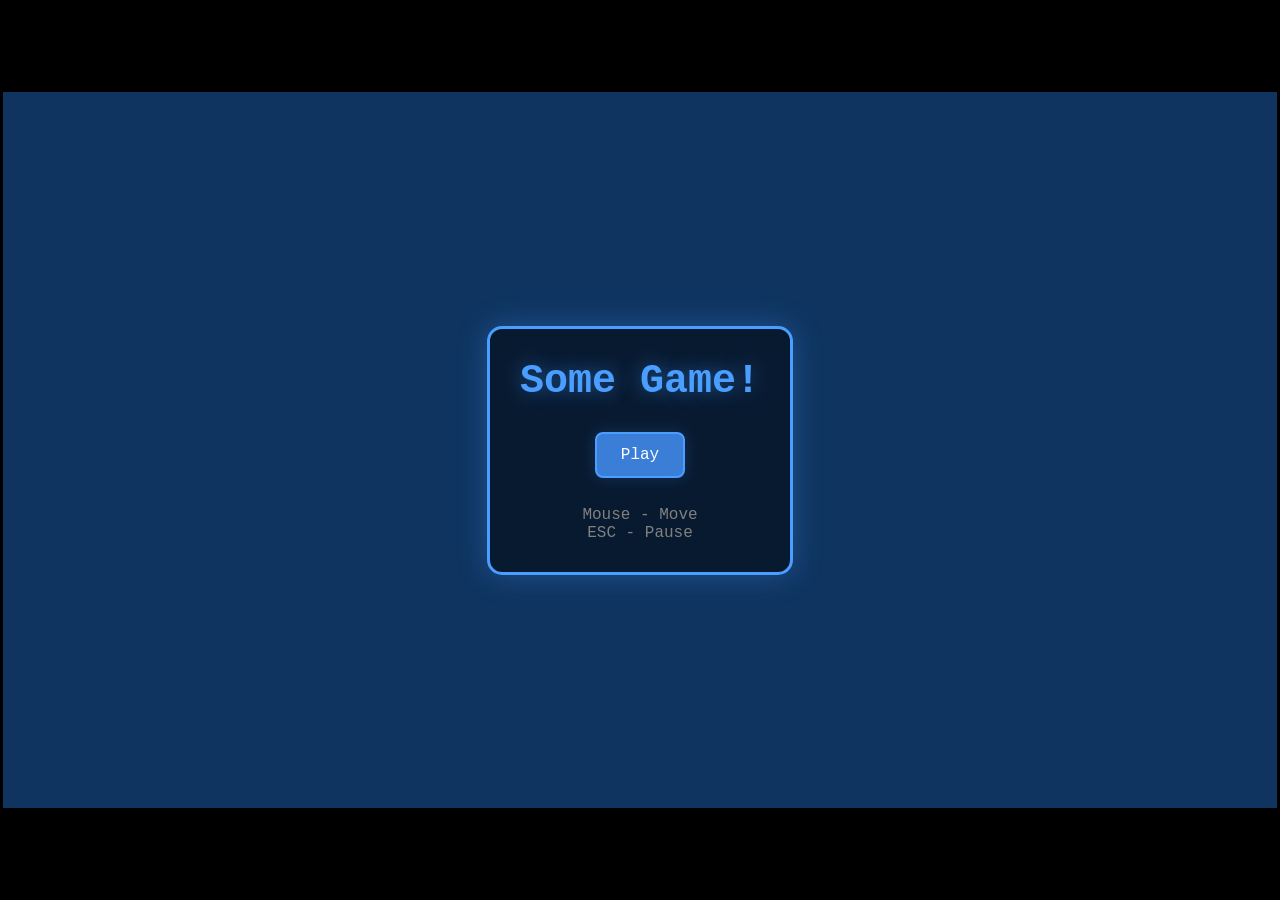
<file: index.html>
<!DOCTYPE html>
<html lang="en">
<head>
    <meta charset="UTF-8">
    <meta name="viewport" content="width=device-width, initial-scale=1.0">
    <title>Some Game!</title>
    <link rel="stylesheet" href="css/styles.css">
</head>
<body>
    <div id="mainContainer">
        <canvas id="mainCanvas"></canvas>

        <div id="fps" class="fps">&lt;None&gt;</div>

        <div id="hud" class="hud">
            <div class="status-panel">
                <div id="hearts-container" class="hearts-container"></div>
            </div>

            <div class="hotbar-container">
                <div id="hotbar" class="hotbar">
                    <div id="hotbar-slots" class="slots"></div>
                </div>
            </div>
        </div>

        <div id="mainMenu" class="ui-panel is-active">
            <h1>Some Game!</h1>
            <button id="playButton">Play</button>
            <div style="margin-top: 20px; font-size: 12px;"></div>
            <div>
                <div>Mouse - Move</div>
                <div>ESC - Pause</div>
            </div>
        </div>

        <div id="pauseMenu" class="ui-panel">
            <h2>PAUSED</h2>
            <button id="resumeButton">Resume</button>
            <button id="quitButton">Quit</button>
        </div>

        <div id="loadingPanel" class="ui-panel">
            <h2>LOADING...</h2>
            <!--<p style="margin: 30px 0 20px; color: #aaa; font-size: 18px;">Preparing the world</p>
            <div style="width: 280px; height: 24px; background: #112233; border: 3px solid #4a9eff; margin: 0 auto; border-radius: 12px; overflow: hidden; box-shadow: 0 0 20px rgba(74,158,255,0.3);">
                <div style="height: 100%; width: 100%; background: linear-gradient(90deg, #4a9eff, #a0d0ff); animation: loadingBar 1.2s linear infinite;"></div>
            </div>-->
        </div>

    </div>
    <script type="module" src="js/main.js"></script>
</body>
</html>
</file>
<file: css/styles.css>
* {
    margin: 0;
    padding: 0;
    box-sizing: border-box;
}

body {
    background: black;
    overflow: hidden;
    font-family: 'Courier New', monospace;
    color: gray;
}

#mainContainer {
    display: flex;
    height: 100vh;
    position: relative;
    justify-content: center;
    align-items: center;
}

#mainCanvas {
    background: white;
    image-rendering: pixelated;
    image-rendering: crisp-edges;
}

/* ====================== UI PANELS ====================== */

.ui-panel {
    position: absolute;
    background: rgba(0, 0, 0, 0.5);
    backdrop-filter: blur(10px);
    border: 3px solid #4a9eff;
    padding: 30px;
    border-radius: 15px;
    text-align: center;
    box-shadow: 0 0 30px rgba(74, 158, 255, 0.3);
    z-index: 1000;
    display: none;
}

.ui-panel.is-active {
    display: block;
}

.ui-panel h1 {
    color: #4a9eff;
    margin-bottom: 20px;
    font-size: 40px;
    text-shadow: 0 0 20px rgba(74, 157, 255, 0.5);
}

.ui-panel h2 {
    color: #4a9eff;
    margin-bottom: 20px;
    font-size: 35px;
    text-shadow: 0 0 20px rgba(74, 157, 255, 0.5);
}

button {
    background: #3a7ed8;
    color: white;
    border: 2px solid #4a9eff;
    padding: 12px 24px;
    margin: 8px;
    font-size: 16px;
    cursor: pointer;
    font-family: 'Courier New', Courier, monospace;
    border-radius: 8px;
    transition: all 0.3s;
    box-shadow: 0 0 15px rgba(74, 157, 255, 0.2);
}

button:hover {
    background: #4a9eff;
    box-shadow: 0 0 25px rgba(74, 157, 255, 0.5);
    transform: translateY(-2px);
}

.close-x {
    background: transparent;
    border: none;
    font-size: 24px;
    padding: 0;
    margin: 0;
    color: #4a9eff;
    box-shadow: none;
    cursor: pointer;
    line-height: 1;
}

.close-x:hover {
    background: transparent;
    color: white;
    transform: none;
}

/* ====================== HUD ====================== */

.hud {
    position: absolute;
    pointer-events: none;
    z-index: 1001;
    display: none;
    font-family: 'Courier New', monospace;
    overflow: hidden;
}

.hud.is-active {
    display: block;
}

:root {
    --game-vh: 1vh;
}

.status-panel {
    position: absolute;
    top: 3.5%;
    right: 3.5%;
    display: flex;
    justify-content: flex-end;
}

.hearts-container {
    display: flex;
    gap: calc(0.25 * var(--game-vh));
}

.heart {
    width: calc(3.8 * var(--game-vh));
    height: calc(3.8 * var(--game-vh));
    background-image: url('../images/hearts.png');
    background-repeat: no-repeat;
    background-size: 300% 100%;
    image-rendering: pixelated;
    flex-shrink: 0;
    filter: drop-shadow(2px 2px 3px #111);
}

.heart.full  { background-position: 0% 0%; }
.heart.half  { background-position: 50% 0%; }
.heart.empty { background-position: 100% 0%; }

.hotbar-container {
    position: absolute;
    bottom: 1.5%;
    left: 50%;
    transform: translateX(-50%);
    padding: calc(0.75 * var(--game-vh)) calc(1.15 * var(--game-vh));
    background: linear-gradient(#757575, #5c5c5c);
    border: calc(.5 * var(--game-vh)) solid #383838;
    border-top-color: #a8a8a8;
    border-left-color: #a8a8a8;
    box-shadow: 3px 5px 5px 0px #111;
    border-radius: 6px;
}

.hotbar {
    display: flex;
    flex-direction: row;
    align-items: center;
}

.slots {
    display: flex;
    flex-direction: row;
    gap: calc(0.55 * var(--game-vh));
    flex-wrap: nowrap;
}

.slot {
    width: calc(5.95 * var(--game-vh));
    height: calc(5.95 * var(--game-vh));
    background: #4f4f4f;
    border: calc(0.37 * var(--game-vh)) solid #383838;
    border-bottom-color: #b8b8b8;
    border-right-color: #b8b8b8;
    /*box-shadow: inset calc(0.27 * var(--game-vh)) calc(0.27 * var(--game-vh)) 0 #1f1f1f,
                inset calc(-0.27 * var(--game-vh)) calc(-0.27 * var(--game-vh)) 0 #1f1f1f;*/
    position: relative;
    display: flex;
    align-items: center;
    justify-content: center;
    font-size: calc(3.85 * var(--game-vh));
    pointer-events: auto;
    transition: all 0.1s ease;
    cursor: pointer;
    flex-shrink: 0;
}

.slot:hover {
    filter: brightness(1.15);
}

.slot.selected {
    border-color: #f3d664;
    border-bottom-color: #947d16;
    border-right-color: #947d16;
    /*box-shadow: inset calc(0.27 * var(--game-vh)) calc(0.27 * var(--game-vh)) 0 #5f0a0a,
                inset calc(-0.27 * var(--game-vh)) calc(-0.27 * var(--game-vh)) 0 #777;*/
}

.slot .item-icon {
    width: 80%;
    height: 80%;
    display: flex;
    align-items: center;
    justify-content: center;
}

.slot .item-count {
    position: absolute;
    bottom: 8%;
    right: 12%;
    font-size: calc(1.9 * var(--game-vh));
    font-weight: bold;
    color: #fff;
    text-shadow: -1.5px -1.5px 0 #000,
                  1.5px -1.5px 0 #000,
                 -1.5px  1.5px 0 #000,
                  1.5px  1.5px 0 #000;
}

/* ==================== LOADING PANEL ==================== */
#loadingPanel {
    position: absolute;
    top: 0;
    left: 0;
    width: 100%;
    height: 100%;
    background: rgba(15, 20, 35, 0.98);
    border: none;
    display: flex;
    flex-direction: column;
    align-items: center;
    justify-content: center;
    z-index: 1000;
    opacity: 0;
    visibility: hidden;
    transition: opacity 0.4s ease-out, visibility 0.4s ease-out;
    pointer-events: none;
}

#loadingPanel.is-active {
    opacity: 1;
    visibility: visible;
    pointer-events: all;
}

/* Inner content fade */
#loadingPanel > * {
    transition: opacity 0.3s ease-out;
}

#loadingPanel:not(.is-active) > * {
    opacity: 0;
}

#fps {
    position: absolute;
    top: 45px;
    left: 50%;
    transform: translateX(-50%);
    font-size: 20px;
    color: white;
    font-family: 'Courier New', Courier, monospace;
    text-shadow: 2px 2px 2px black;
    z-index: 1000;
    font-weight: 100;
    pointer-events: none;
}

.fps {
    display: none;
}

.fps.is-active {
    display: block;
}
</file>
